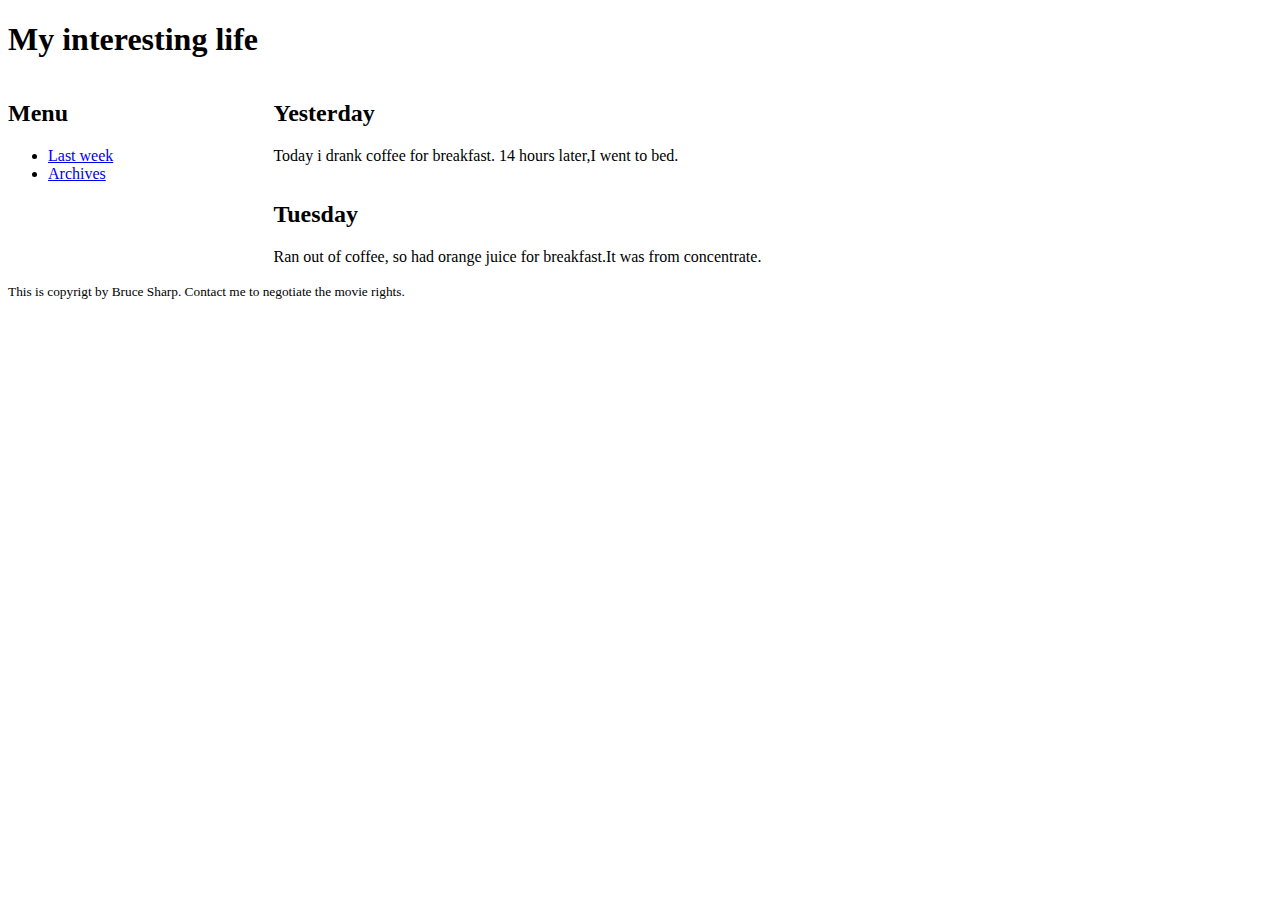
<file: sample-blog/index.html>
<!DOCTYPE html>
<html>
  <head>
    <meta charset="utf-8">
    <title>My sample blog page </title>
    <link href="style.css" rel="stylesheet" type="text/css"
  </head>
   <body>
    <div id="header">
      <h1> My interesting life </h1>
    </div>
    <div id="sidebar">
      <h2>Menu</h2>
      <ul>
        <li><a href="last-week.html">Last week</a></li>
        <li><a href="archive.html">Archives</a></li>
      </ul>
    </div>
    <div class="post">
      <h2>Yesterday</h2>
      <p>Today i drank coffee for breakfast. 14 hours later,I went to bed.</p>
    </div>
    <div class="post">
      <h2>Tuesday</h2>
      <p>Ran out of coffee, so had orange juice for breakfast.It was from concentrate.</p>
    </div>
    <div id="footer">
      <p><small>This is copyrigt by Bruce Sharp. Contact me to negotiate the movie rights.</small></p>
    </div>



  </body>
</html>
</file>
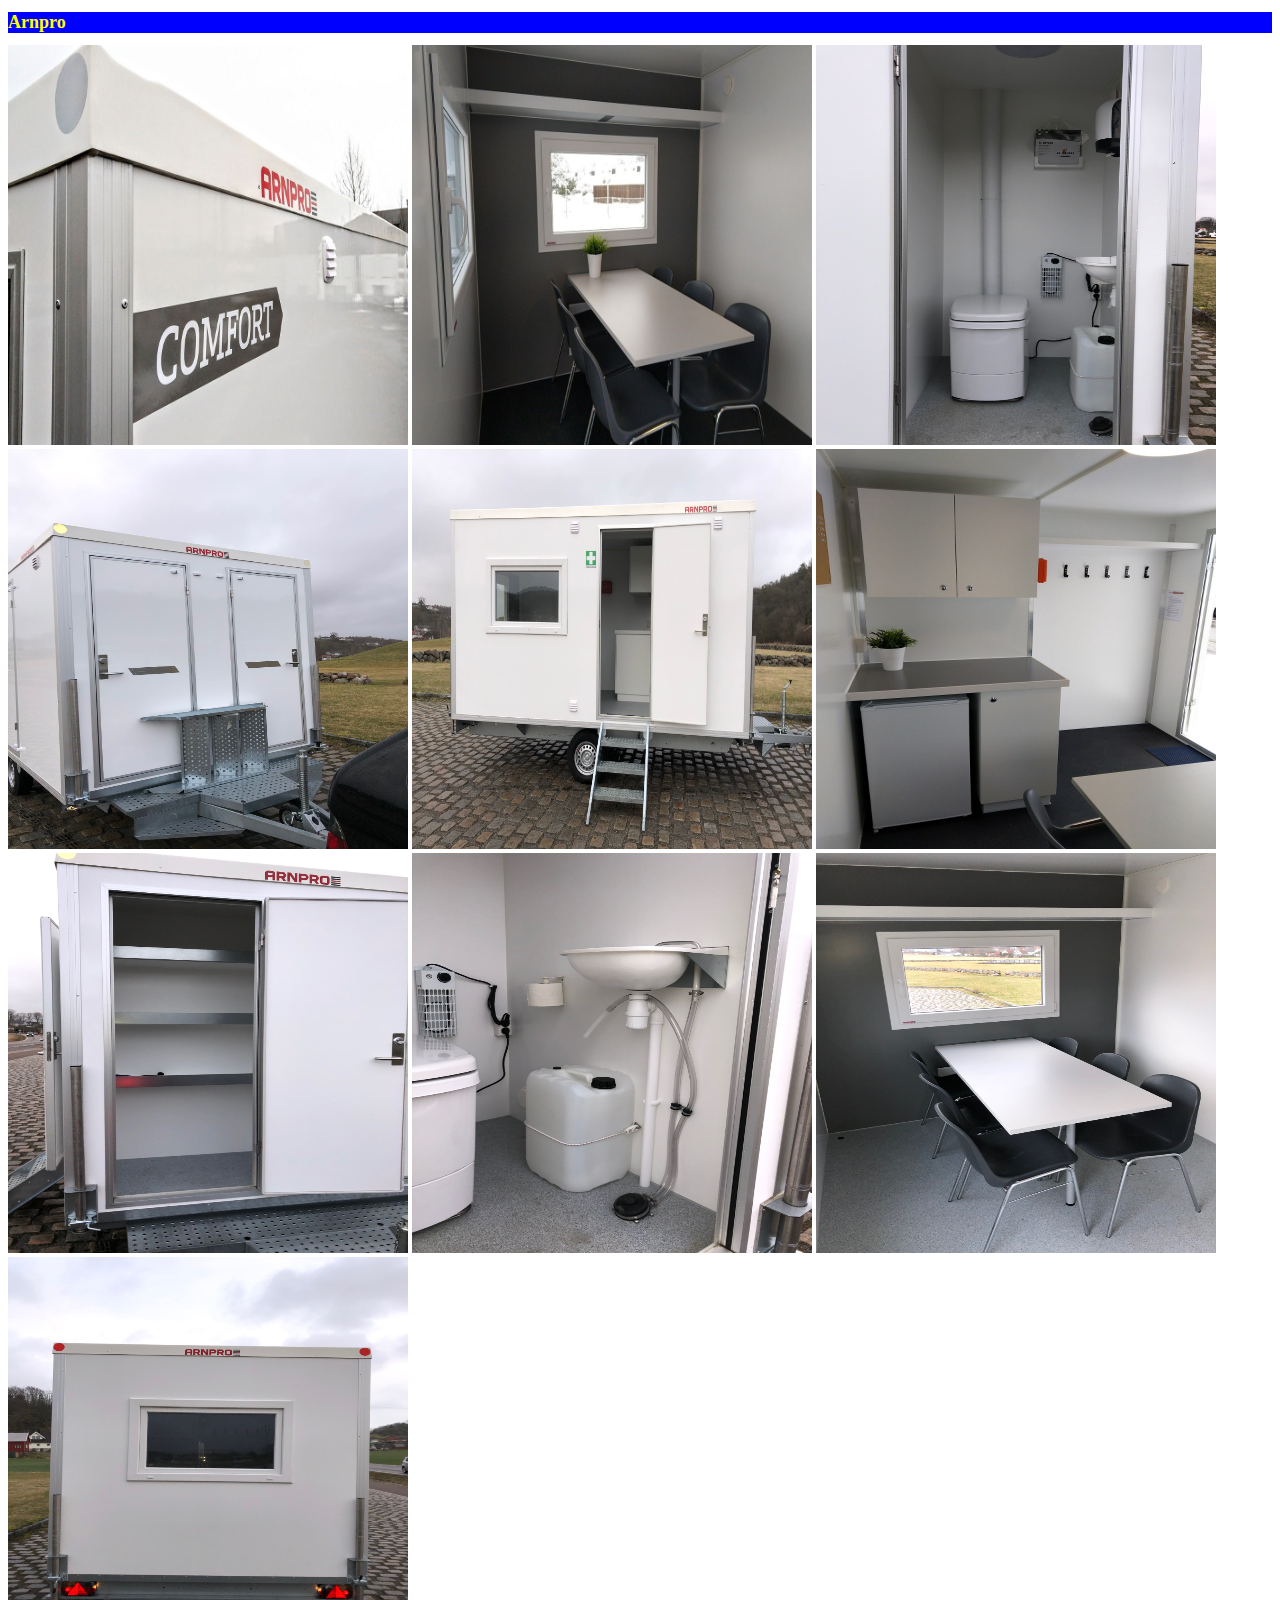
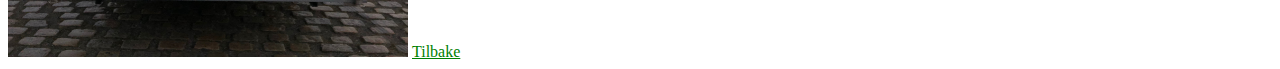
<file: test-site/arnpro.html>
<!DOCTYPE html>
<html>
  <head>
    <meta charset="utf-8">
    <link href="styles/style.css" rel="stylesheet" type="text/css"/>
    <title>Arnpro Vogn</title>
  </head>
    <body>
      <main>
        <h1 class="header-produkter"> Arnpro </h1>
        <img height="400" width="400"
         src="images/arnpro-420-1.jpg"
         alt="Arnpro">

         <img height="400" width="400"
          src="images/arnpro-420-2.jpg"
          alt="Arnpro">

         <img height="400" width="400"
          src="images/arnpro-420-3.jpeg"
          alt="Arnpro">

         <img height="400" width="400"
          src="images/arnpro-420-4.jpeg"
          alt="Arnpro">

         <img height="400" width="400"
          src="images/arnpro-420-5.jpeg"
          alt="Arnpro">

        <img height="400" width="400"
          src="images/arnpro-420-7.jpg"
          alt="Arnpro">

        <img height="400" width="400"
         src="images/arnpro-420-8.jpeg"
         alt="Arnpro">

         <img height="400" width="400"
          src="images/arnpro-420-9.jpeg"
          alt="Arnpro">

        <img height="400" width="400"
         src="images/arnpro-420-10.jpeg"
         alt="Arnpro">

        <img height="400" width="400"
         src="images/arnpro-420-11.jpeg"
         alt="Arnpro">


        <a class="back" href="index.html">Tilbake</a>
    </main>
  </body>
</html>
</file>
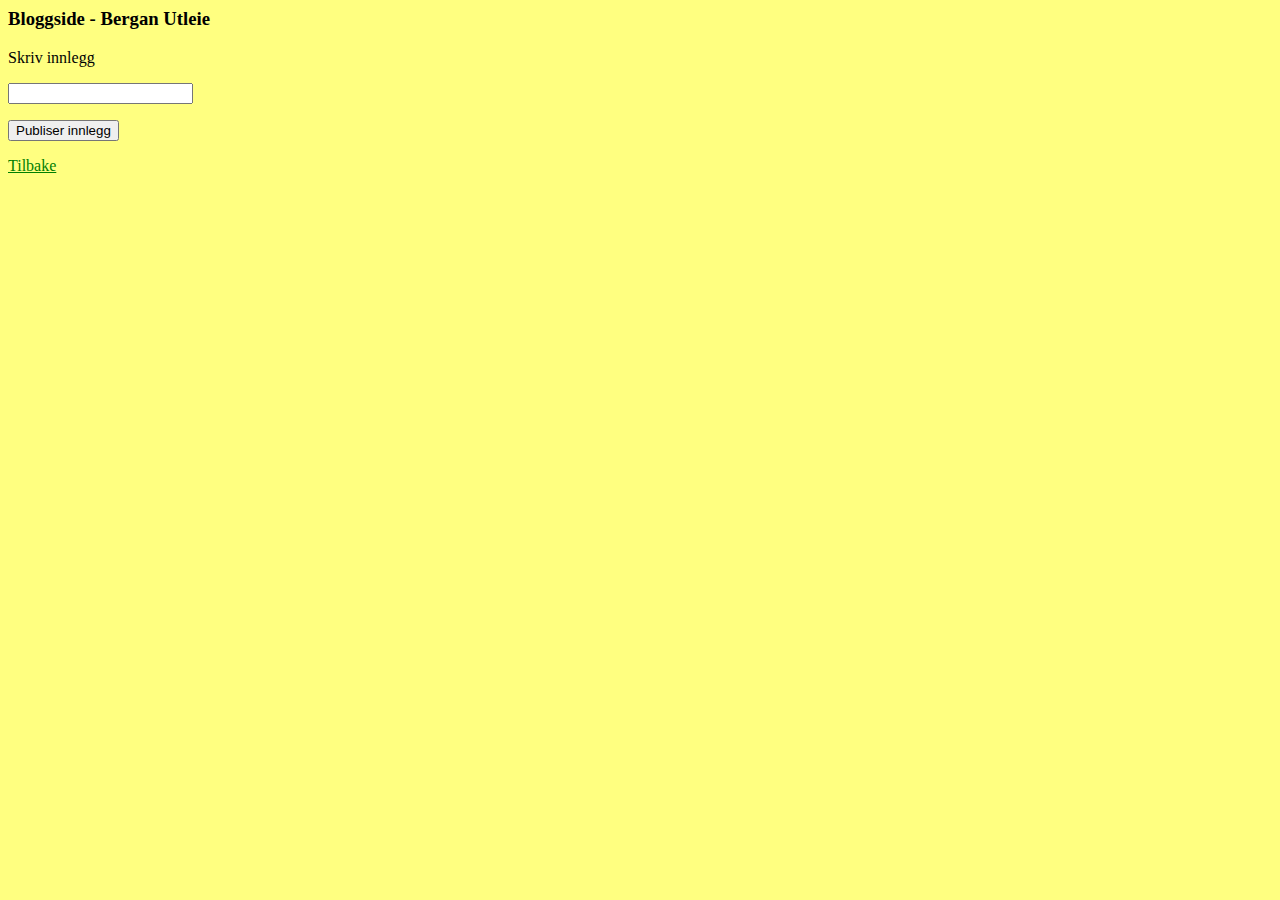
<file: test-site/blog.html>
<html>
  <head>
    <meta charset="utf-8">
    <link href="styles/style.css" rel="stylesheet" type="text/css"/>
    <title>Blog side</title>
  </head>
    <body class="bd-blog">
      <main>
        <h3>Bloggside - Bergan Utleie</h3>

        <form action="" method="get" class="skrivInnlegg">
            <div class="formTest">
              <p><label for="skriv">Skriv innlegg </label></p>
              <p><input type="text" name="innlegg" id="innlegg"></p>
              <input type="submit" value="Publiser innlegg" id="btnPubliser">
            </div>
      </form>

      <script>
      let btn = document.getElementById('btnPubliser');

      alert('Number of options selected: ' + btn);

      </script>



        <a class="back" href="index.html"> Tilbake</a>
    </main>
  </body>
</html>
</file>
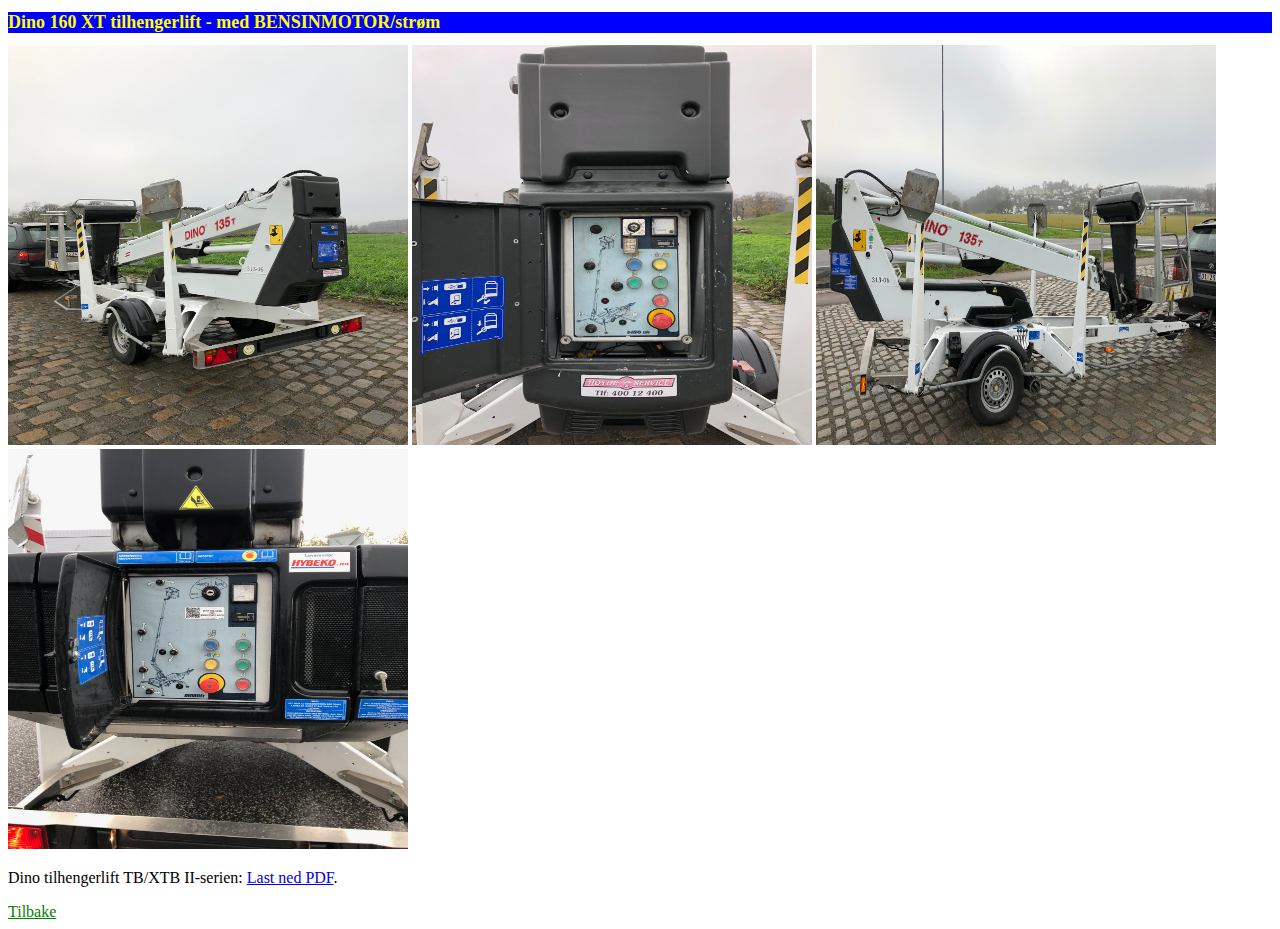
<file: test-site/dino.html>
<!DOCTYPE html>
<html>
  <head>
    <meta charset="utf-8">
    <link href="styles/style.css" rel="stylesheet" type="text/css"/>
    <title>Dino</title>
  </head>
    <body>
    <main>
      <h1 class="header-produkter">Dino 160 XT tilhengerlift - med BENSINMOTOR/strøm</h1>

      <img height="400" width="400"
      src="images/dino-13-5-2.jpg"
      alt="Dino 160 XT">

      <img height="400" width="400"
      src="images/dino-13-5-3.jpg"
      alt="Dino 160 XT">

      <img height="400" width="400"
      src="images/dino-13-5-4.jpg"
      alt="Dino 160 XT">

      <img height="400" width="400"
      src="images/dino-16m-2.jpeg"
      alt="Dino 160 XT">

      <p>Dino tilhengerlift TB/XTB II-serien: <a href="images/DINO-TBXT-TBII-serien-1.pdf">Last ned PDF</a>.</p>


      <a class="back" href="index.html">Tilbake</a>
    </main>
    </body>
</html>
</file>
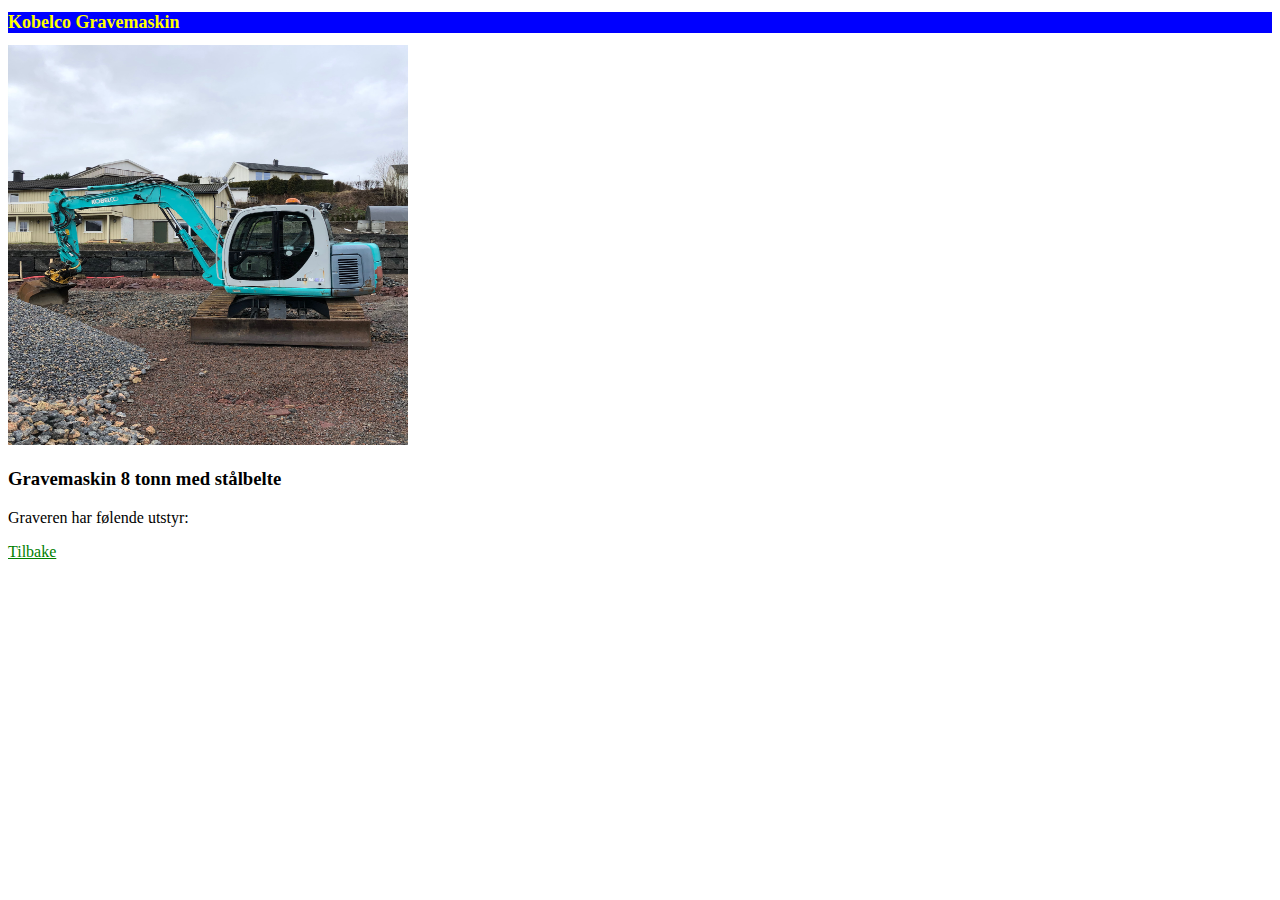
<file: test-site/kobelco.html>
<!DOCTYPE html>
<html>
  <head>
    <meta charset="utf-8">
    <link href="styles/style.css" rel="stylesheet" type="text/css"/>
    <title>Kobelco Gravemaskin</title>
  </head>
    <body>
    <main>
      <h1 class="header-produkter">Kobelco Gravemaskin</h1>

      <img height="400" width="400"
      src="images/img-0417.jpeg"
      alt="Kobelco">

      <article class="Kobelco-SK-80-MSR">
        <h3>Gravemaskin 8 tonn med stålbelte</h3>
        <p>Graveren har følende utstyr:</p>


      <a class="back" href="index.html">Tilbake</a>
    </main>
    </body>
</html>
</file>
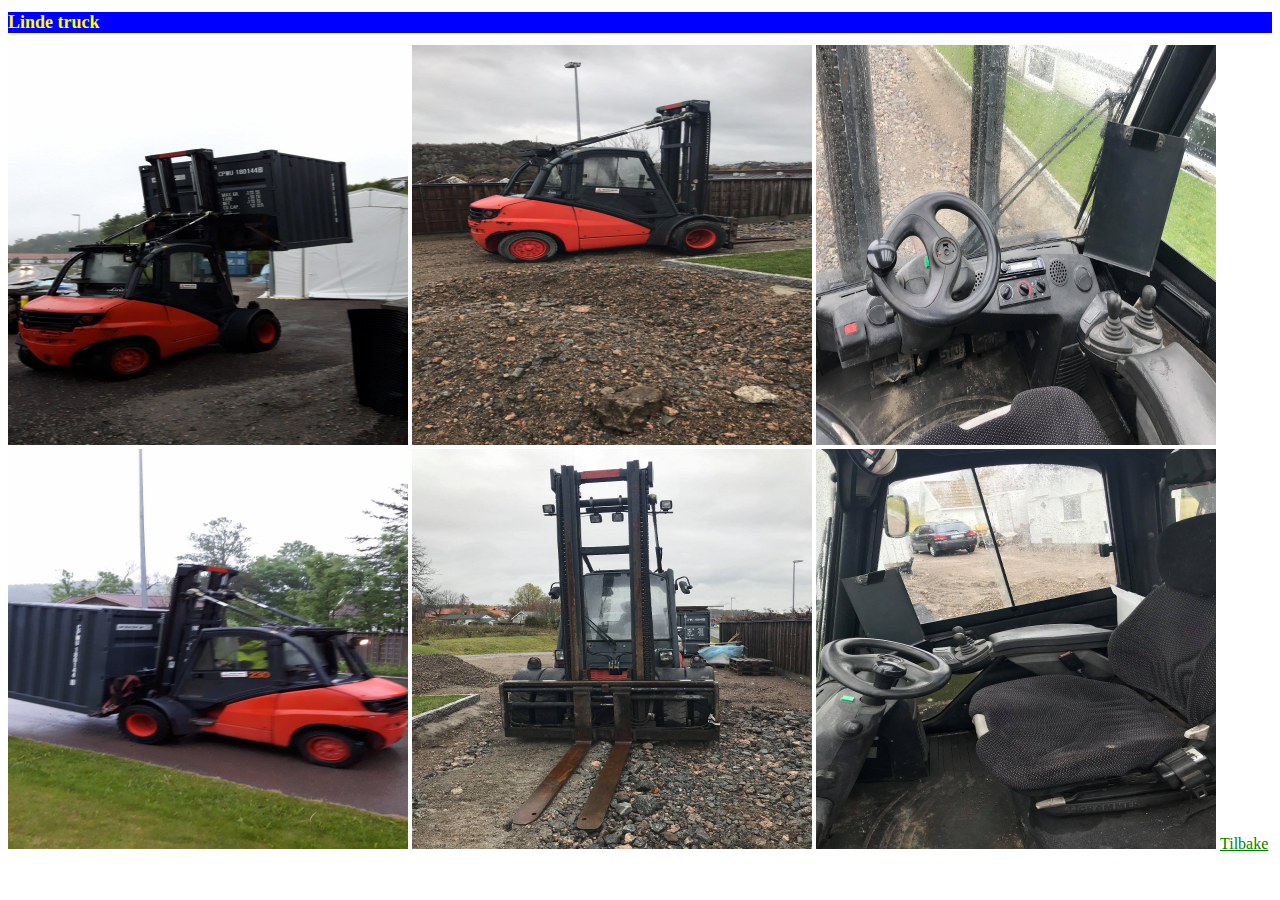
<file: test-site/linde.html>
<!DOCTYPE html>
<html>
  <head>
    <meta charset="utf-8">
    <link href="styles/style.css" rel="stylesheet" type="text/css"/>
    <title>Linde</title>
  </head>
    <body>
    <main>
      <h1 class="header-produkter"> Linde truck</h1>

      <img height="400" width="400"
      src="images/linde-1.jpg"
      alt="Linde">

      <img height="400" width="400"
      src="images/linde-2.jpg"
      alt="Linde">

      <img height="400" width="400"
      src="images/linde-3.jpg"
      alt="Linde">

      <img height="400" width="400"
      src="images/linde-4.jpg"
      alt="Linde">

      <img height="400" width="400"
      src="images/linde-5.jpg"
      alt="Linde">

      <img height="400" width="400"
      src="images/linde-7.jpg"
      alt="Linde">

      <a class="back" href="index.html">Tilbake</a>
    </main>
    </body>
</html>
</file>
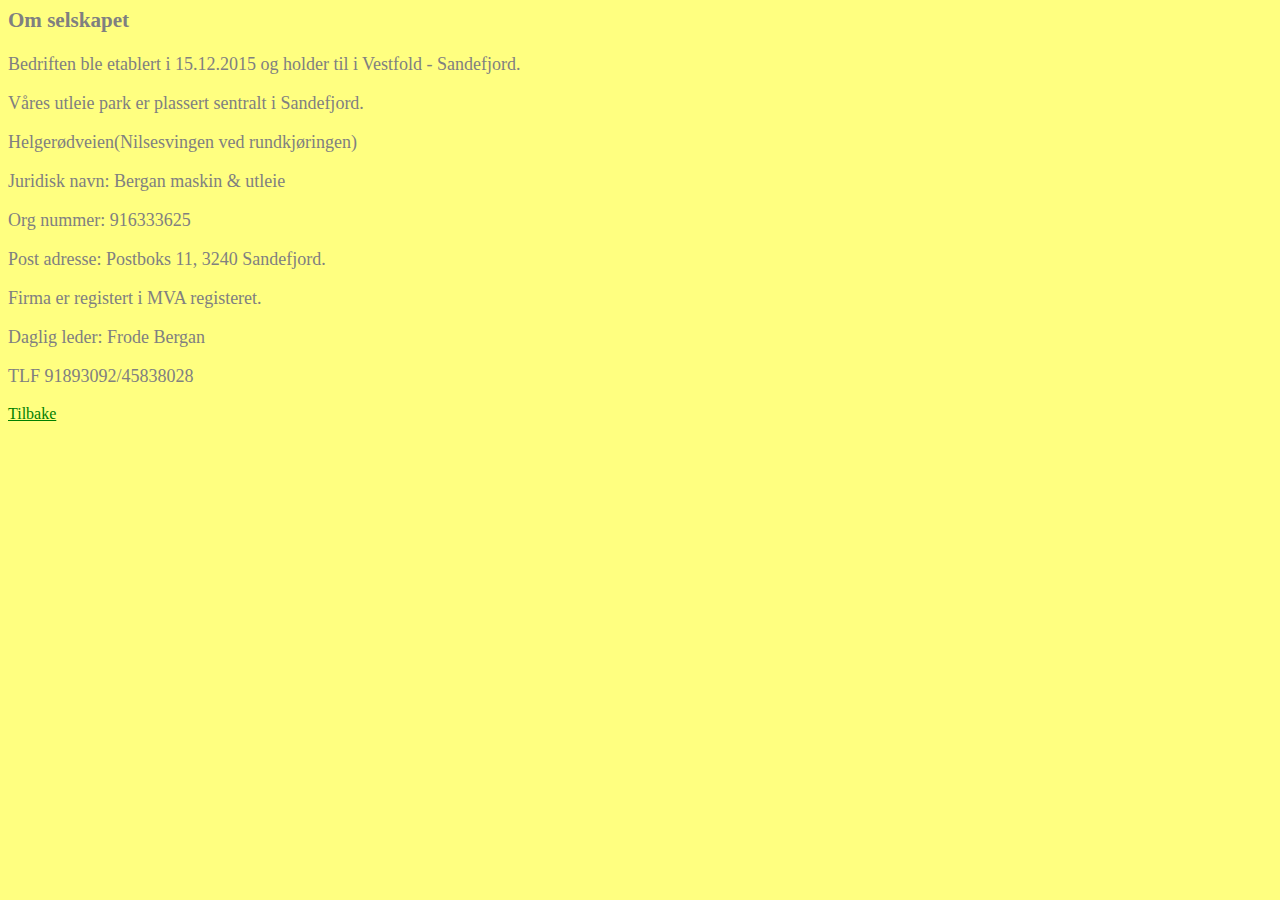
<file: test-site/om-selskapet.html>
<html>
  <head>
    <meta charset="utf-8">
    <link href="styles/style.css" rel="stylesheet" type="text/css"/>
    <title>Om selskapet</title>
  </head>
    <body class="bd-om-selskapet">
      <main>
        <article class="om-selskapet">
          <h3> Om selskapet </h3>
            <p>Bedriften ble etablert i 15.12.2015 og holder til i Vestfold - Sandefjord. </p>
            <p>Våres utleie park er plassert sentralt i Sandefjord.</p>
            <p>Helgerødveien(Nilsesvingen ved rundkjøringen)</p>
            <p>Juridisk navn: Bergan maskin & utleie</p>
            <p>Org nummer: 916333625</p>
            <p>Post adresse: Postboks 11, 3240 Sandefjord.</p>
            <p>Firma er registert i MVA registeret.</p>
            <p>Daglig leder: Frode Bergan</p>
            <p>TLF 91893092/45838028</p>
        </article>
        <a class="back" href="index.html"> Tilbake</a>
    </main>
  </body>
</html>
</file>
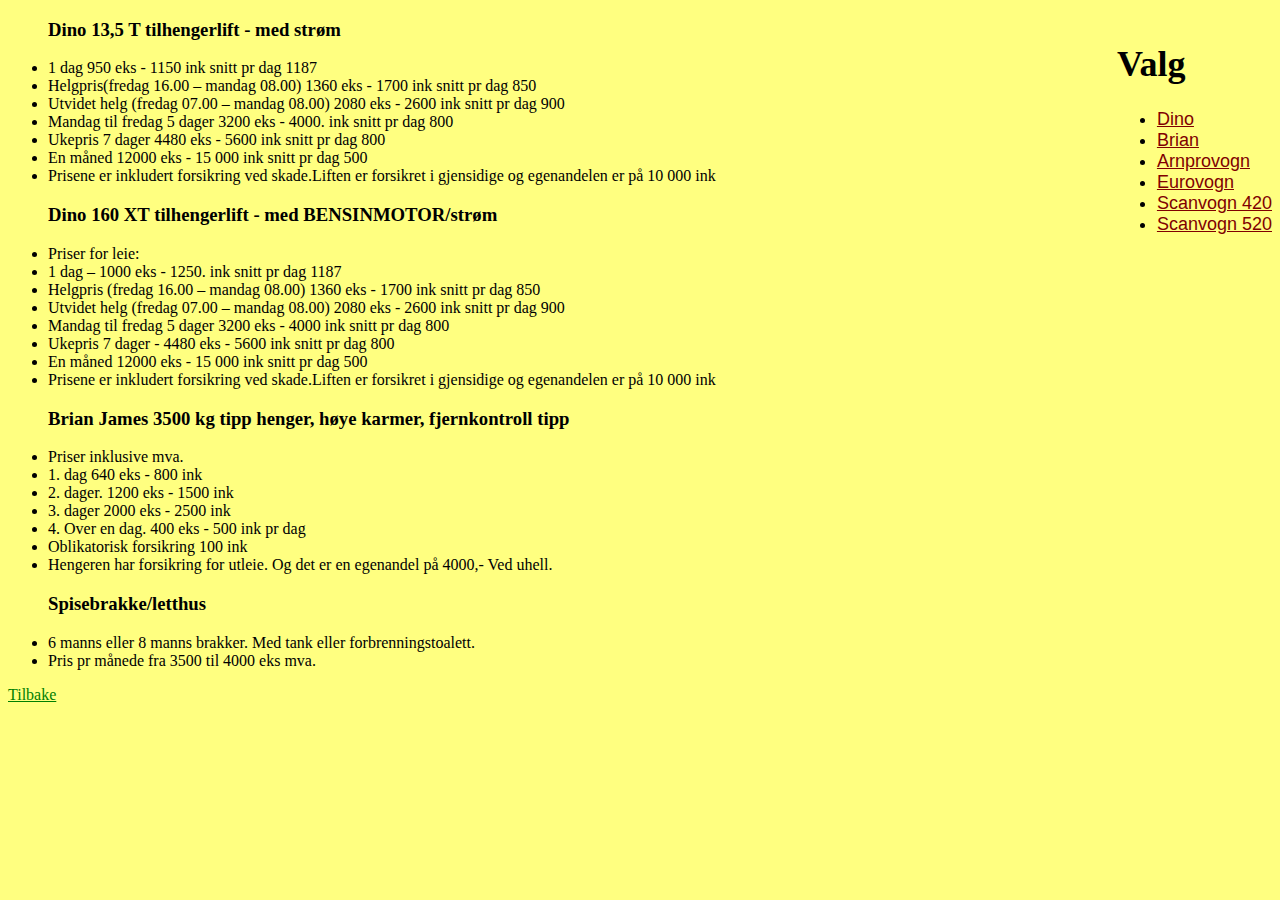
<file: test-site/produkter.html>
<!DOCTYPE html>
<html>
  <head>
    <meta charset="utf-8">
    <link href="styles/style.css" rel="stylesheet" type="text/css"/>
    <title>Produkter</title>
  </head>
  <body class="bd-produkter">
  <main>
    <nav id="sidebar-produkter">
      <h1 class="link">Valg</h1>
        <ul>
          <li> <a class="list-meny" href="dino.html">Dino </a></li>
          <li> <a class="list-meny" href="brian.html">Brian</a></li>
          <li> <a class="list-meny" href="arnpro.html">Arnprovogn</a></li>
          <li> <a class="list-meny" href="eurovogn.html">Eurovogn</a></li>
          <li> <a class="list-meny" href="scanvogn-420.html">Scanvogn 420</a></li>
          <li> <a class="list-meny" href="scanvogn-520.html">Scanvogn 520</a></li>
        </ul>
    </nav>


    <article>
      <ul>
        <h3>Dino 13,5 T tilhengerlift - med strøm </h3>
        <li>1 dag  950 eks - 1150 ink snitt pr dag 1187 </li>
        <li>Helgpris(fredag 16.00 – mandag 08.00)  1360  eks - 1700   ink snitt pr dag  850</li>
        <li>Utvidet helg (fredag 07.00 – mandag 08.00)   2080 eks - 2600   ink snitt pr dag  900</li>
        <li>Mandag til fredag     5 dager      3200 eks - 4000.  ink snitt pr dag  800</li>
        <li>Ukepris               7 dager      4480 eks - 5600   ink snitt pr dag  800</li>
        <li>En måned                          12000 eks - 15 000 ink snitt  pr dag  500</li>
        <li>Prisene er inkludert forsikring ved skade.Liften er forsikret i gjensidige og egenandelen er på 10 000 ink</li>
       </ul>
     </article>

     <article>
       <ul>
         <h3>Dino 160 XT tilhengerlift - med BENSINMOTOR/strøm </h3>
         <li>Priser for leie: </li>
         <li>1 dag –  1000 eks - 1250.   ink snitt pr dag  1187</li>
         <li>Helgpris (fredag 16.00 – mandag 08.00)    1360 eks - 1700   ink snitt pr dag   850</li>
         <li>Utvidet helg (fredag 07.00 – mandag 08.00)   2080 eks - 2600     ink snitt pr dag   900</li>
         <li>Mandag til fredag   5 dager                   3200 eks - 4000    ink snitt pr dag   800</li>
         <li>Ukepris 7 dager - 4480 eks - 5600    ink snitt pr dag  800</li>
         <li>En måned          12000 eks - 15 000 ink snitt pr dag  500</li>
         <li>Prisene er inkludert forsikring ved skade.Liften er forsikret i gjensidige og egenandelen er på 10 000 ink</li>
        </ul>
      </article>

      <article>
        <ul>
          <h3>Brian James  3500 kg tipp henger, høye karmer, fjernkontroll tipp </h3>
          <li>Priser inklusive mva. </li>
          <li>1. dag  640 eks - 800 ink </li>
          <li>2. dager. 1200 eks - 1500 ink</li>
          <li>3. dager  2000 eks - 2500 ink</li>
          <li>4. Over  en dag.  400 eks - 500 ink pr dag</li>
          <li>Oblikatorisk forsikring 100 ink</li>
          <li>Hengeren har forsikring for utleie. Og det er en egenandel på 4000,-  Ved uhell. </li>
        </ul>
       </article>

       <article>
         <ul>
           <h3>Spisebrakke/letthus </h3>
           <li>6 manns eller 8 manns brakker. Med tank eller forbrenningstoalett.  </li>
           <li>Pris pr månede fra 3500 til 4000 eks mva. </li>
         </ul>
       </article>





    <a class="back" href="index.html">Tilbake</a>
  </main>
  </body>
</html>
</file>
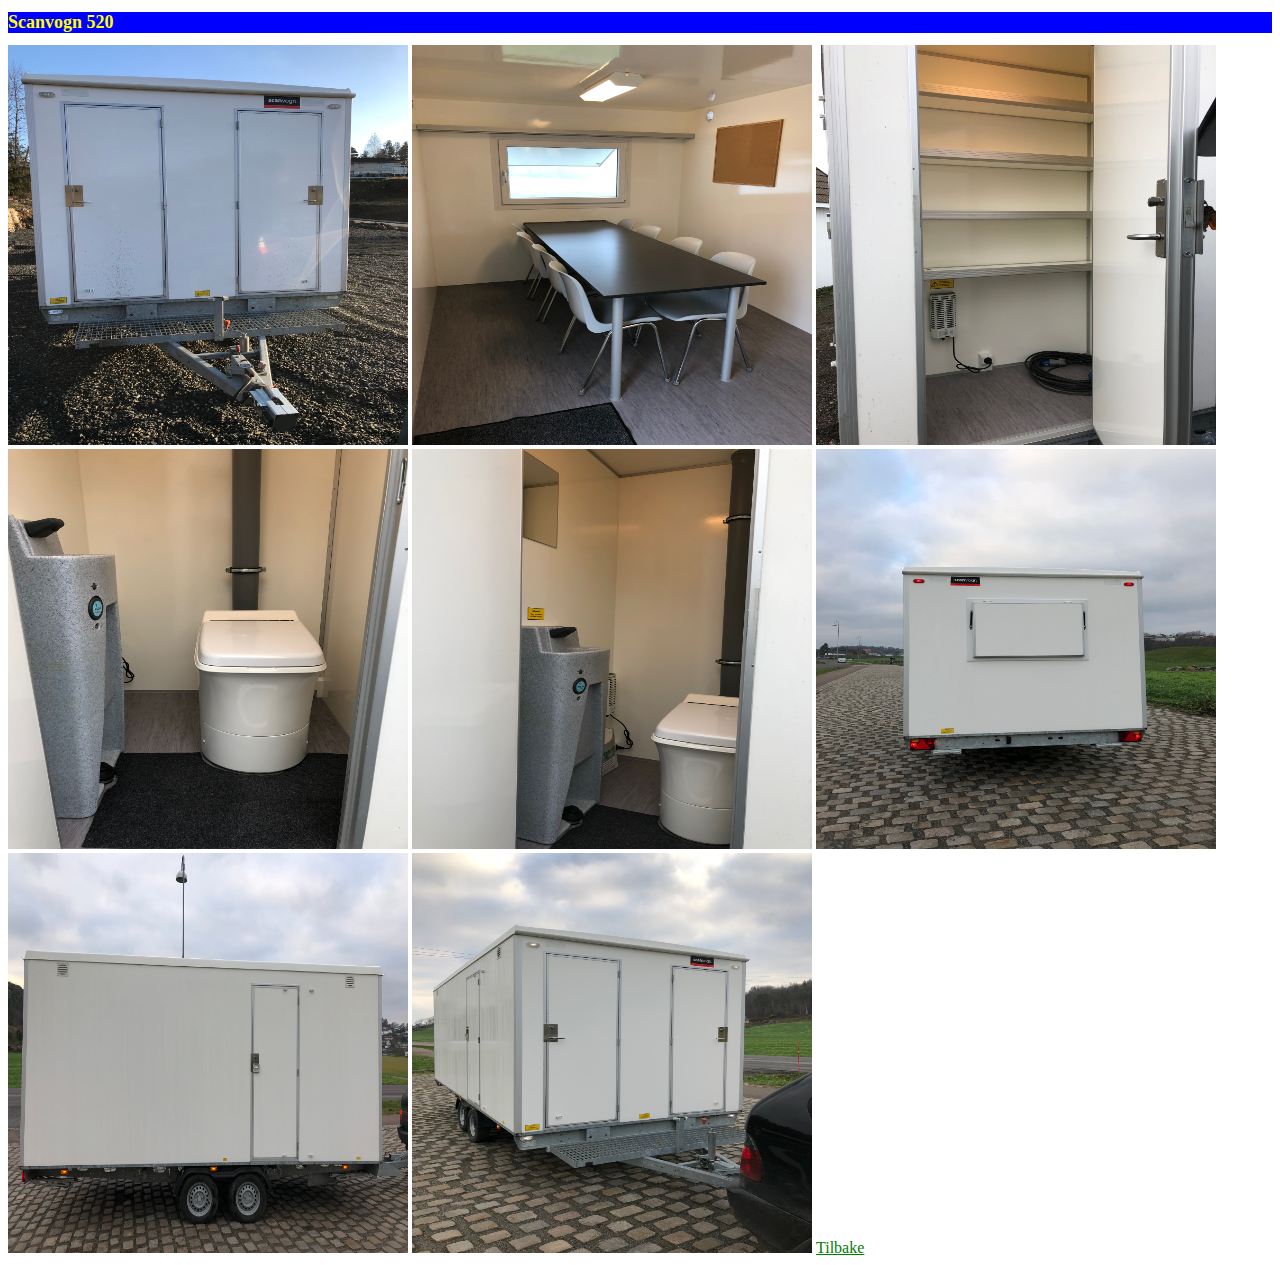
<file: test-site/scanvogn-520.html>
<!DOCTYPE html>
<html>
  <head>
    <meta charset="utf-8">
    <link href="styles/style.css" rel="stylesheet" type="text/css"/>
    <title>Scanvogn</title>
  </head>
    <body>
    <main>
      <h1 class="header-produkter">Scanvogn 520</h1>

      <img height="400" width="400"
      src="images/scanvogn-520-1.jpg"
      alt="Scanvogn">

      <img height="400" width="400"
      src="images/scanvogn-520-3.jpg"
      alt="Scanvogn">

      <img height="400" width="400"
      src="images/scanvogn-520-4.jpg"
      alt="Scanvogn">

      <img height="400" width="400"
      src="images/scanvogn-520-5.jpg"
      alt="Scanvogn">

      <img height="400" width="400"
      src="images/scanvogn-520-7.jpg"
      alt="Scanvogn">

      <img height="400" width="400"
      src="images/scanvogn-520-9.jpg"
      alt="Scanvogn">

      <img height="400" width="400"
      src="images/scanvogn-520-10.jpg"
      alt="Scanvogn">

      <img height="400" width="400"
      src="images/scanvogn-520-11.jpg"
      alt="Scanvogn">

      <a class="back" href="index.html">Tilbake</a>
    </main>
    </body>
</html>
</file>
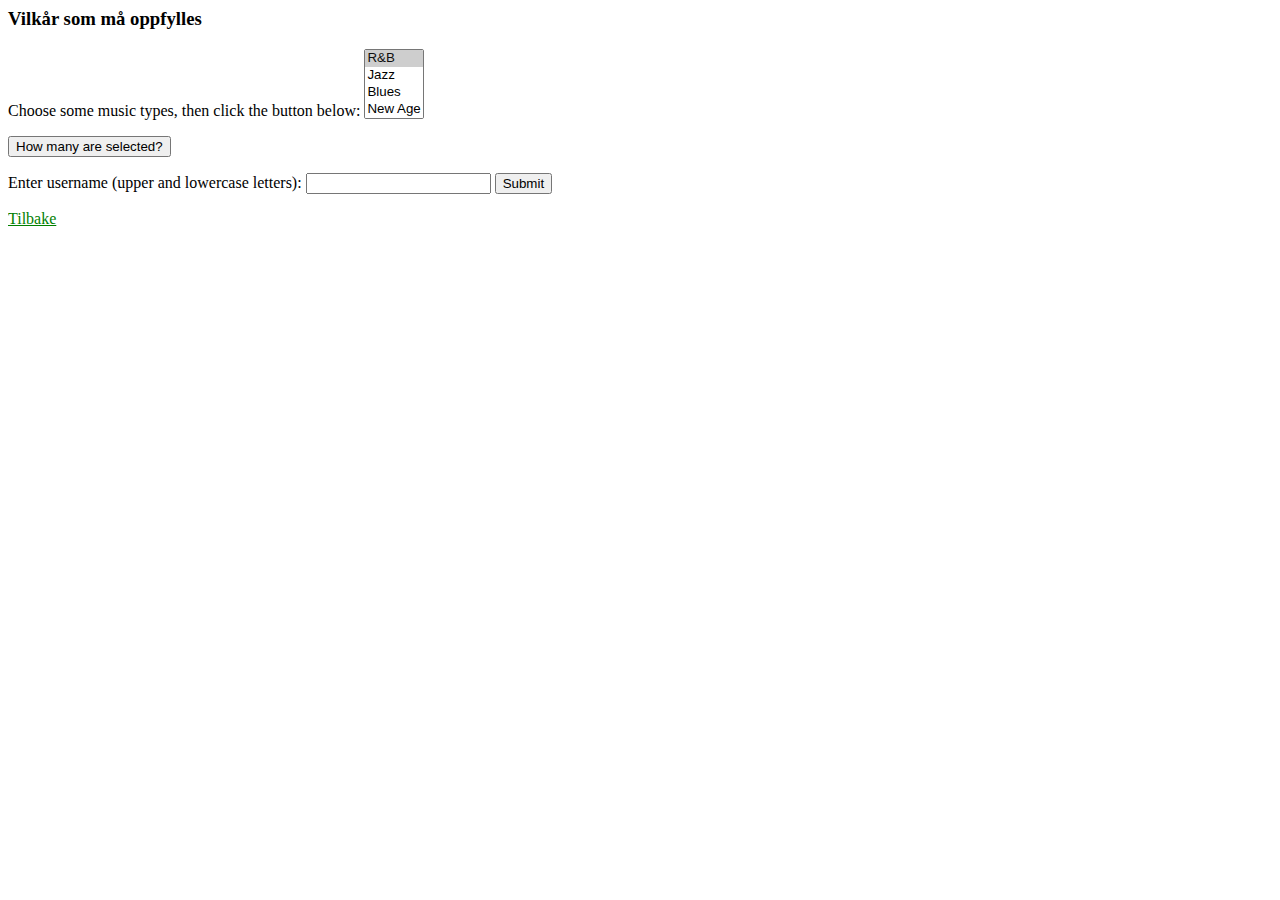
<file: test-site/vilkaar.html>
<html>
  <head>
    <meta charset="utf-8">
    <link href="styles/style.css" rel="stylesheet" type="text/css"/>
    <title>Vilkår</title>
  </head>
    <body>
      <main>
        <section>
          <h3> Vilkår som må oppfylles</h3>

        </section>

        <form name="selectForm">
  <p>
    <label for="musicTypes">Choose some music types, then click the button below:</label>
    <select id="musicTypes" name="musicTypes" multiple="multiple">
      <option selected="selected">R&B</option>
      <option>Jazz</option>
      <option>Blues</option>
      <option>New Age</option>
      <option>Classical</option>
      <option>Opera</option>
    </select>
  </p>
  <p><input id="btn" type="button" value="How many are selected?" /></p>
</form>

<script>
function howMany(selectObject) {
  let numberSelected = 0;
  for (let i = 0; i < selectObject.options.length; i++) {
    if (selectObject.options[i].selected) {
      numberSelected++;
    }
  }
  return numberSelected;
}

let btn = document.getElementById('btn');
btn.addEventListener('click', function() {
  alert('Number of options selected: ' + howMany(document.selectForm.musicTypes));
});
</script>

<form>
  <label for="name">Enter username (upper and lowercase letters): </label>
  <input type="text" name="name" id="name" required pattern="[A-Za-z]+">
  <button>Submit</button>
</form>

<script>
const nameInput = document.querySelector('input');
const form = document.querySelector('form');

nameInput.addEventListener('input', () => {
  nameInput.setCustomValidity('');
  nameInput.checkValidity();
});

nameInput.addEventListener('invalid', () => {
  if(nameInput.value === '') {
    nameInput.setCustomValidity('Enter your username!');
  } else {
    nameInput.setCustomValidity('Usernames can only contain upper and lowercase letters. Try again!');
  }
});
</script>
        <a class="back" href="index.html"> Tilbake</a>
    </main>
  </body>
</html>
</file>
<file: sample-blog/style.css>
#sidebar { float:left; width:20%;}
.post {float:right; width:79%; }
#footer {clear:both;}
</file>
<file: test-site/styles/style.css>
.bd-index-site {background-color: rgb(255, 255, 128);}
.wel_message {font-size: x-large; color: yellow; background: blue; }
.inf_message {font-size: large; color: blue;}
#first-section {float:left; width: 50%;}
#b-utleie { float: right; width: 30%; background: burlywood; }
.i {font-family: sans-serif;font-size: 20px; line-height: 22px;}
.header-meny {font-family: cursive; font-size: large; color:olive;}
.list-meny {font-family:sans-serif; font-size: large; color: maroon;
}
#sidebar-produkter {float:right; font-size: large;}
#sidebar-hovedside{font-size: large; float:left; width: 70%;}
#second-section { float:left; width: 100%;}
.back {font-family: fantasy; color: green;}
.bd-produkter {background-color: rgb(255, 255, 128);}
.header-produkter {font-size:large; color: yellow; background: blue;}
.bd-om-selskapet {background-color: rgb(255, 255, 128);}
.om-selskapet { font-size: large; color:gray;}
.bd-blog {background-color: rgb(255, 255, 128);}



.foot {float: left;font-size: large; color: olive; }
</file>
